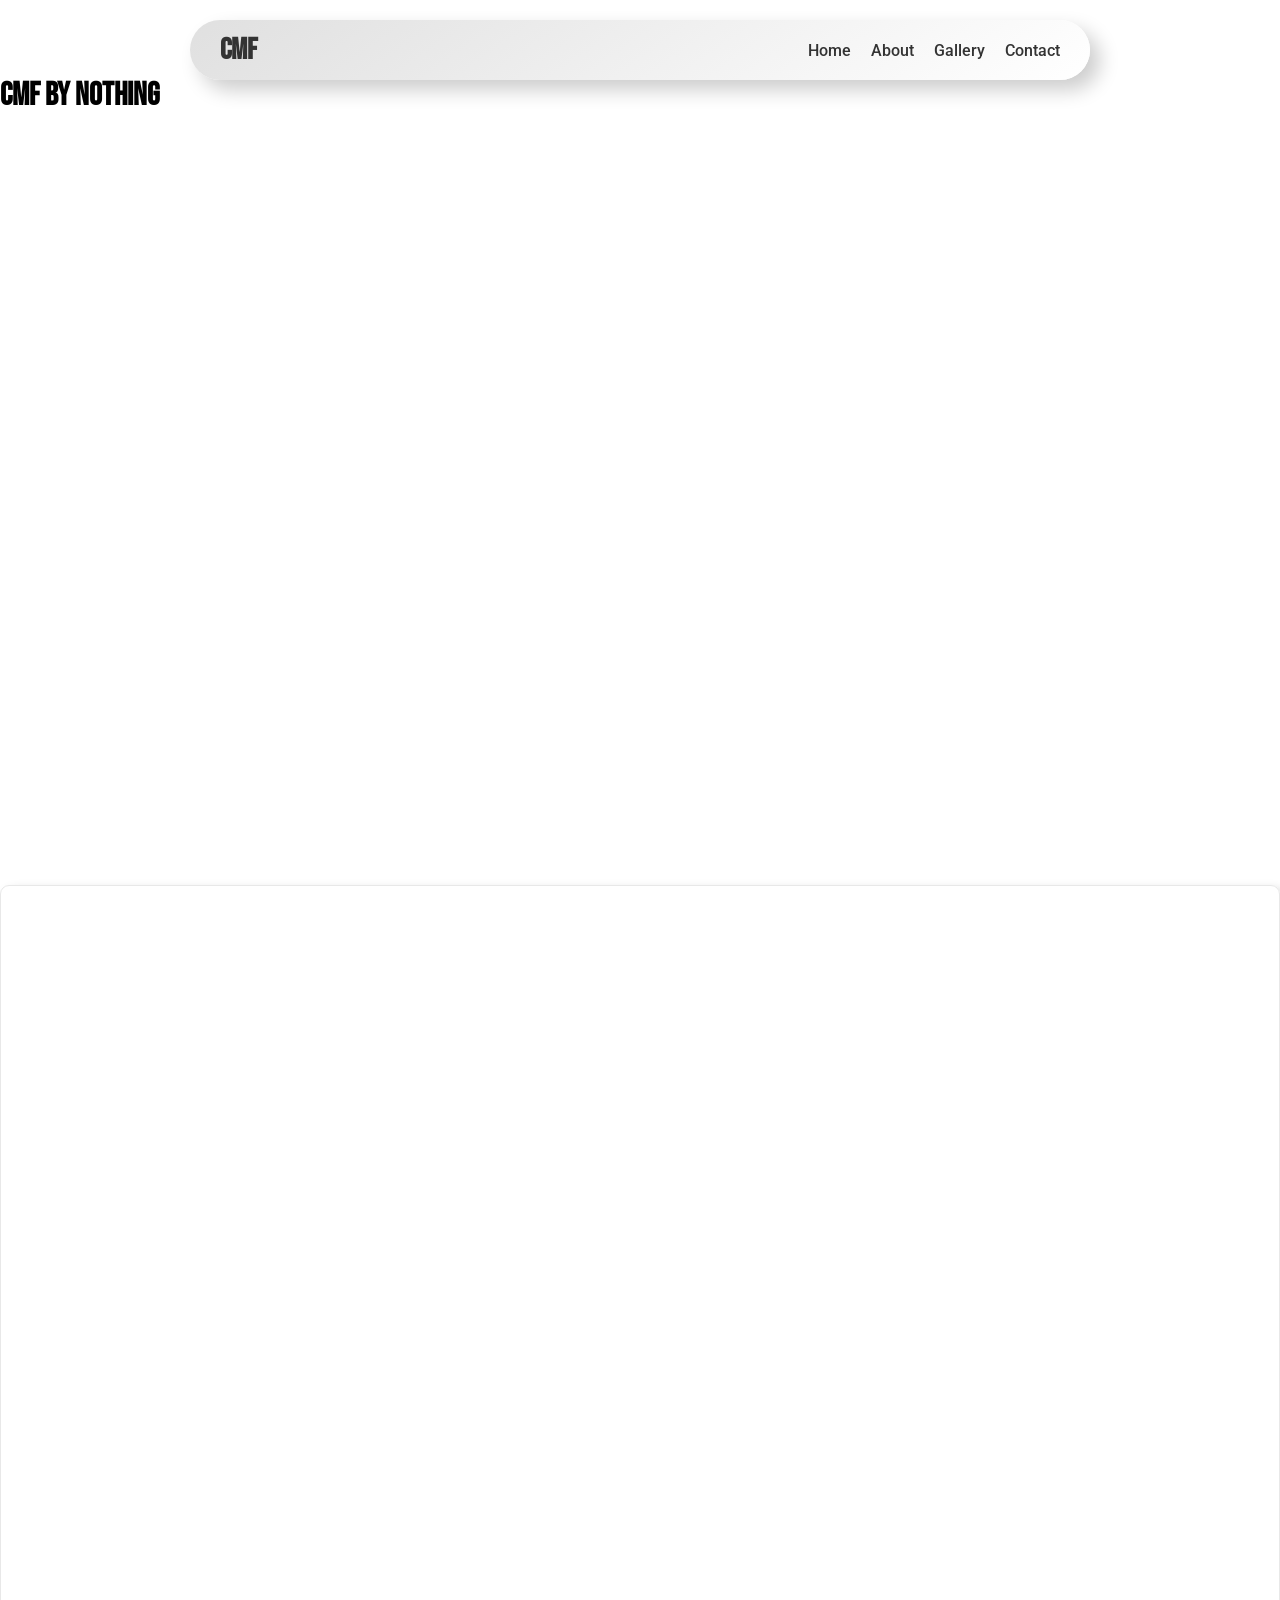
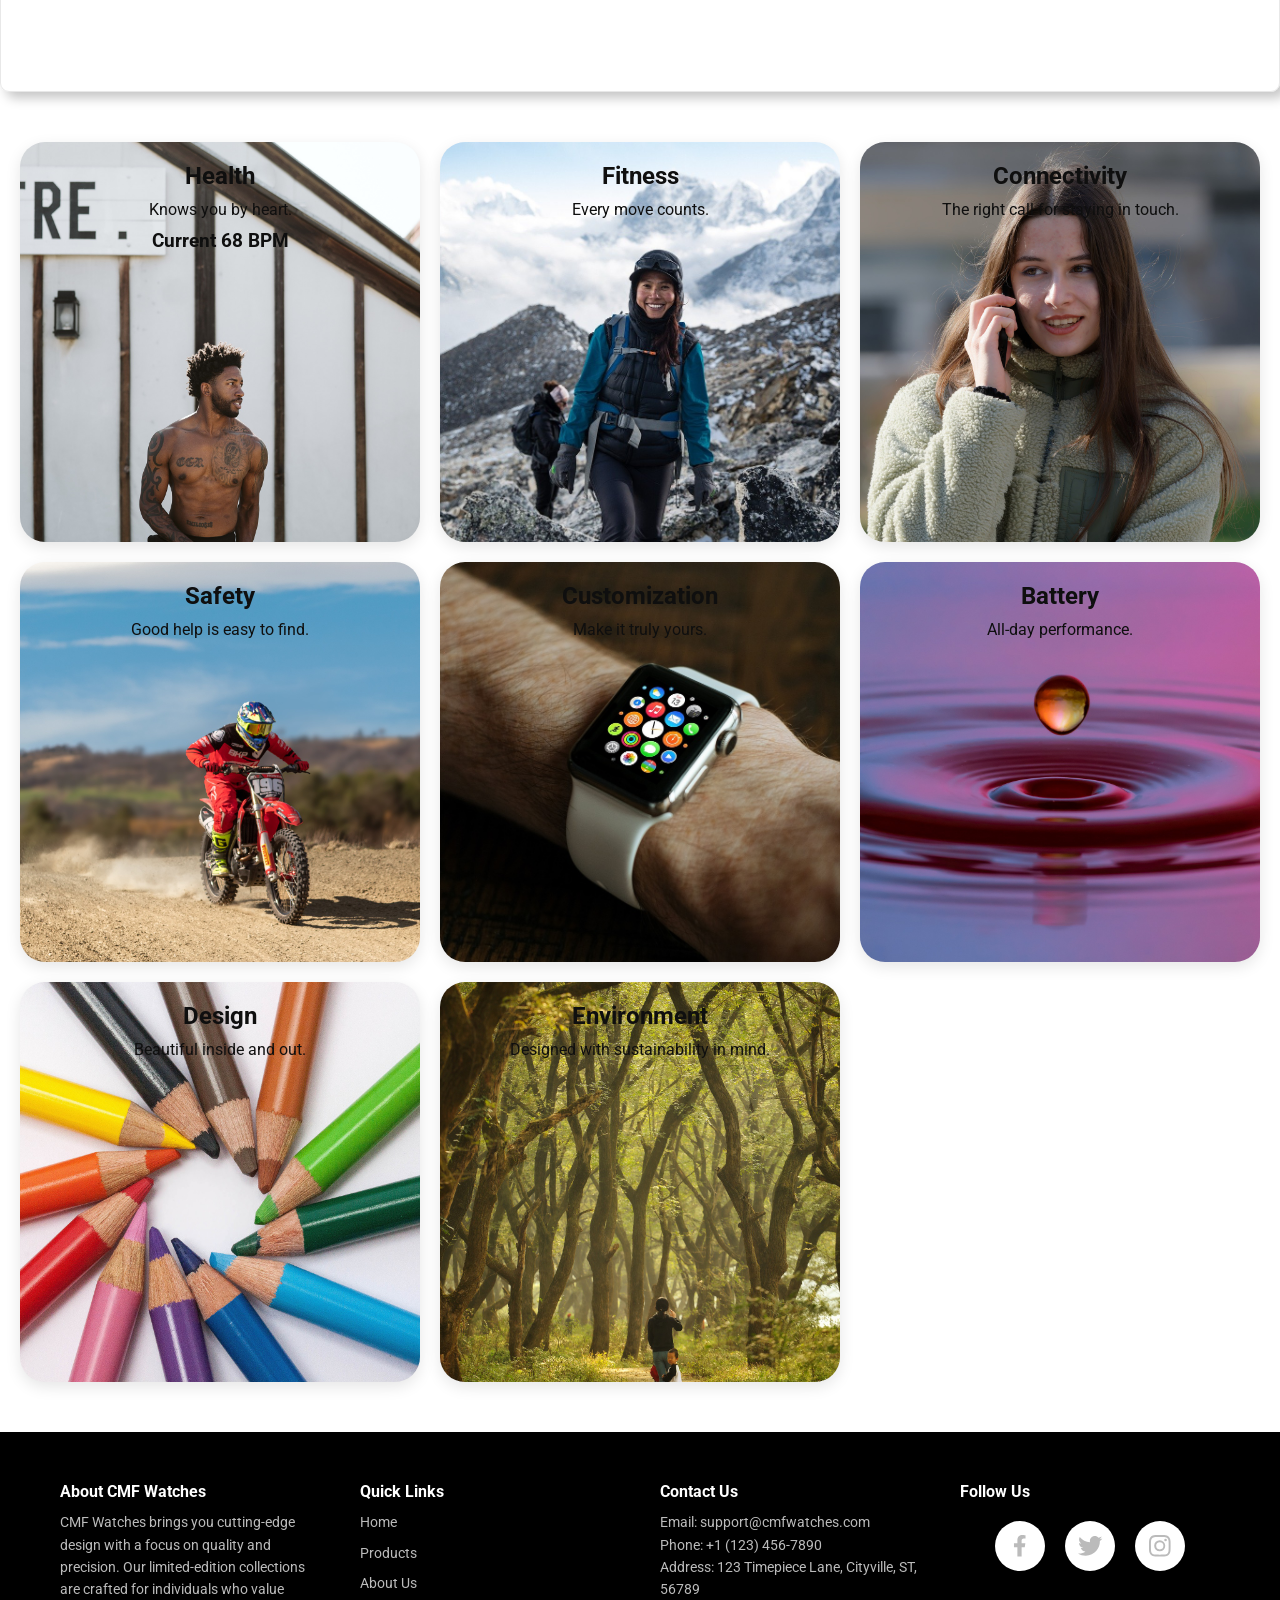
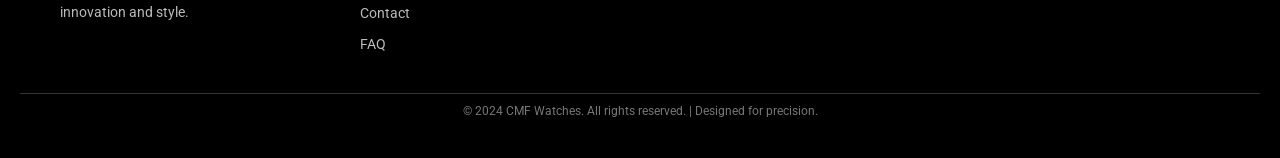
<file: cmf website /index.html>
<!DOCTYPE html>
<html lang="en">
<head>
    <meta charset="UTF-8">
    <meta name="viewport" content="width=device-width, initial-scale=1.0">
    <title>CMF Watch</title>
    <!-- Link to External CSS -->
    <link rel="stylesheet" href="styles.css">
    <!-- Google Fonts -->
    <link href="https://fonts.googleapis.com/css2?family=Roboto:wght@400;500;700&display=swap" rel="stylesheet">
    <link rel="preconnect" href="https://fonts.googleapis.com">
<link rel="preconnect" href="https://fonts.gstatic.com" crossorigin>
<link href="https://fonts.googleapis.com/css2?family=Bebas+Neue&family=Danfo&family=Ga+Maamli&family=Gloria+Hallelujah&family=Oi&family=Shadows+Into+Light&family=Sofadi+One&family=Tiny5&display=swap" rel="stylesheet">
</head>
<body>
    <!-- Header Section -->
    <header class="header-pill">
        <nav>
            <div class="logo">CMF </div>
            <ul class="nav-links">
                <li><a href="#home">Home</a></li>
                <li><a href="/cmf website /about.html">About</a></li>
                <li><a href="#gallery">Gallery</a></li>
                <li><a href="#contact">Contact</a></li>
            </ul>
        </nav>
    </header>
    <br>
    <br>
    <br>
    <br>
    <div class="heading">
        <h1>Cmf by nothing</h1>
    </div>
    <section class="video-section">
        
        <video autoplay loop muted playsinline>
            <source src="vedio/vediio.mov" type="video/mp4">
            <source src="vedio/vediio.mov" type="video/webm">
            Your browser does not support the video tag.
        </video>
    </section>




    <!-- Parallax Grid Section -->
    <div class="Animation-backgroung">
    <section id="parallax-gallery" class="parallax-gallery">
        <div class="parallax-item left" style="background-image: url('img/newred.jpg');"></div>
        <div class="parallax-item right" style="background-image: url('img/newblue.jpg');"></div>
        <div class="parallax-item left" style="background-image: url('img/newgrey.jpg');"></div>
        <div class="parallax-item right" style="background-image: url('img/newblack.jpg');"></div>
    </section>
    </div>
<!--model photo -->
  
<!-- Card Grid Section -->
    <section id="features" class="grid">
        <div class="card health">
            <h2>Health</h2>
            <p>Knows you by heart.</p>
            <p class="highlight">Current 68 BPM</p>
        </div>
        <div class="card fitness">
            <h2>Fitness</h2>
            <p>Every move counts.</p>
        </div>
        <div class="card connectivity">
            <h2>Connectivity</h2>
            <p>The right call for staying in touch.</p>
        </div>
        <div class="card safety">
            <h2>Safety</h2>
            <p>Good help is easy to find.</p>
        </div>
        <div class="card customization">
            <h2>Customization</h2>
            <p>Make it truly yours.</p>
        </div>
        <div class="card battery">
            <h2>Battery</h2>
            <p>All-day performance.</p>
        </div>
        <div class="card design">
            <h2>Design</h2>
            <p>Beautiful inside and out.</p>
        </div>
        <div class="card environment">
            <h2>Environment</h2>
            <p>Designed with sustainability in mind.</p>
        </div>
    </section>












    

    <footer class="footer">
        <div class="footer-container">
            <div class="footer-section">
                <h4>About CMF Watches</h4>
                <p>
                    CMF Watches brings you cutting-edge design with a focus on quality and precision. 
                    Our limited-edition collections are crafted for individuals who value innovation and style.
                </p>
            </div>
            <div class="footer-section">
                <h4>Quick Links</h4>
                <ul>
                    <li><a href="#home">Home</a></li>
                    <li><a href="#products">Products</a></li>
                    <li><a href="#about">About Us</a></li>
                    <li><a href="#contact">Contact</a></li>
                    <li><a href="#faq">FAQ</a></li>
                </ul>
            </div>
            <div class="footer-section">
                <h4>Contact Us</h4>
                <p>Email: support@cmfwatches.com</p>
                <p>Phone: +1 (123) 456-7890</p>
                <p>Address: 123 Timepiece Lane, Cityville, ST, 56789</p>
            </div>
            <div class="footer-section">
                <h4>Follow Us</h4>
                
                <ul class="wrapper">
                  <li class="icon facebook">
                    <span class="tooltip">Facebook</span>
                    <svg
                      viewBox="0 0 320 512"
                      height="1.2em"
                      fill="currentColor"
                      xmlns="http://www.w3.org/2000/svg"
                    >
                      <path
                        d="M279.14 288l14.22-92.66h-88.91v-60.13c0-25.35 12.42-50.06 52.24-50.06h40.42V6.26S260.43 0 225.36 0c-73.22 0-121.08 44.38-121.08 124.72v70.62H22.89V288h81.39v224h100.17V288z"
                      ></path>
                    </svg>
                  </li>
                  <li class="icon twitter">
                    <span class="tooltip">Twitter</span>
                    <svg
                      height="1.8em"
                      fill="currentColor"
                      viewBox="0 0 48 48"
                      xmlns="http://www.w3.org/2000/svg"
                      class="twitter"
                    >
                      <path
                        d="M42,12.429c-1.323,0.586-2.746,0.977-4.247,1.162c1.526-0.906,2.7-2.351,3.251-4.058c-1.428,0.837-3.01,1.452-4.693,1.776C34.967,9.884,33.05,9,30.926,9c-4.08,0-7.387,3.278-7.387,7.32c0,0.572,0.067,1.129,0.193,1.67c-6.138-0.308-11.582-3.226-15.224-7.654c-0.64,1.082-1,2.349-1,3.686c0,2.541,1.301,4.778,3.285,6.096c-1.211-0.037-2.351-0.374-3.349-0.914c0,0.022,0,0.055,0,0.086c0,3.551,2.547,6.508,5.923,7.181c-0.617,0.169-1.269,0.263-1.941,0.263c-0.477,0-0.942-0.054-1.392-0.135c0.94,2.902,3.667,5.023,6.898,5.086c-2.528,1.96-5.712,3.134-9.174,3.134c-0.598,0-1.183-0.034-1.761-0.104C9.268,36.786,13.152,38,17.321,38c13.585,0,21.017-11.156,21.017-20.834c0-0.317-0.01-0.633-0.025-0.945C39.763,15.197,41.013,13.905,42,12.429"
                      ></path>
                    </svg>
                  </li>
                  <li class="icon instagram">
                    <span class="tooltip">Instagram</span>
                    <svg
                      xmlns="http://www.w3.org/2000/svg"
                      height="1.2em"
                      fill="currentColor"
                      class="bi bi-instagram"
                      viewBox="0 0 16 16"
                    >
                      <path
                        d="M8 0C5.829 0 5.556.01 4.703.048 3.85.088 3.269.222 2.76.42a3.917 3.917 0 0 0-1.417.923A3.927 3.927 0 0 0 .42 2.76C.222 3.268.087 3.85.048 4.7.01 5.555 0 5.827 0 8.001c0 2.172.01 2.444.048 3.297.04.852.174 1.433.372 1.942.205.526.478.972.923 1.417.444.445.89.719 1.416.923.51.198 1.09.333 1.942.372C5.555 15.99 5.827 16 8 16s2.444-.01 3.298-.048c.851-.04 1.434-.174 1.943-.372a3.916 3.916 0 0 0 1.416-.923c.445-.445.718-.891.923-1.417.197-.509.332-1.09.372-1.942C15.99 10.445 16 10.173 16 8s-.01-2.445-.048-3.299c-.04-.851-.175-1.433-.372-1.941a3.926 3.926 0 0 0-.923-1.417A3.911 3.911 0 0 0 13.24.42c-.51-.198-1.092-.333-1.943-.372C10.443.01 10.172 0 7.998 0h.003zm-.717 1.442h.718c2.136 0 2.389.007 3.232.046.78.035 1.204.166 1.486.275.373.145.64.319.92.599.28.28.453.546.598.92.11.281.24.705.275 1.485.039.843.047 1.096.047 3.231s-.008 2.389-.047 3.232c-.035.78-.166 1.203-.275 1.485a2.47 2.47 0 0 1-.599.919c-.28.28-.546.453-.92.598-.28.11-.704.24-1.485.276-.843.038-1.096.047-3.232.047s-2.39-.009-3.233-.047c-.78-.036-1.203-.166-1.485-.276a2.478 2.478 0 0 1-.92-.598 2.48 2.48 0 0 1-.6-.92c-.109-.281-.24-.705-.275-1.485-.038-.843-.046-1.096-.046-3.233 0-2.136.008-2.388.046-3.231.036-.78.166-1.204.276-1.486.145-.373.319-.64.599-.92.28-.28.546-.453.92-.598.282-.11.705-.24 1.485-.276.738-.034 1.024-.044 2.515-.045v.002zm4.988 1.328a.96.96 0 1 0 0 1.92.96.96 0 0 0 0-1.92zm-4.27 1.122a4.109 4.109 0 1 0 0 8.217 4.109 4.109 0 0 0 0-8.217zm0 1.441a2.667 2.667 0 1 1 0 5.334 2.667 2.667 0 0 1 0-5.334z"
                      ></path>
                    </svg>
                  </li>
                </ul>
                
            </div>
        </div>
        <div class="footer-bottom">
            <p>&copy; 2024 CMF Watches. All rights reserved. | Designed for precision.</p>
        </div>
    </footer>


    
    <script src="script.js"></script>
</body>
</html>
</file>
<file: cmf website /styles.css>
/* General Reset */
* {
    margin: 0;
    padding: 0;
    box-sizing: border-box;
}

/* Body  section*/
body {
    font-family: 'Roboto', sans-serif;
    background-color:white ;
    color: white;
    padding: 20px;
    margin: 0;
    padding: 0;
}

.heading h1 {
    color: black; /* Change the color to black */
    font-family: "Bebas Neue", serif;
}
/* Pill-Shaped Header */
.header-pill {
    position: fixed;
    top: 20px;
    left: 50%;
    transform: translateX(-50%);
    display: flex;
    justify-content: space-between;
    align-items: center;
    width: 80%;
    max-width: 900px;
    height: 60px;
    background: linear-gradient(145deg, #e0e0e0, #ffffff);
    box-shadow: 10px 10px 20px rgba(0, 0, 0, 0.2),
                -5px -5px 15px rgba(255, 255, 255, 0.5);
    border-radius: 50px;
    padding: 0 30px;
    z-index: 1000;
}

/* Navigation Styles */
nav {
    width: 100%;
    display: flex;
    justify-content: space-between;
    align-items: center;
}

.logo {
    font-size: 30px;
    font-weight: bold;
    color: #333;
    font-family: "Bebas Neue", serif;
}

.nav-links {
    list-style: none;
    display: flex;
    gap: 20px;
}

.nav-links li a {
    text-decoration: none;
    color: #333;
    font-weight: 500;
    transition: color 0.3s ease;
}

.nav-links li a:hover {
    color: #ff6700;
}


.video-section {
    display: flex;
    justify-content: center;
    align-items: center;
    padding: 50px 20px;
    
}

video {
    width: 100%; /* Adjust width as needed */
    max-width: 1500px; /* Prevent it from being too large */
    border-radius: 30px; /* Optional rounded edges */
    
}


/* Adding background color to the section */
.Animation-backgroung {
    color: #090909;
  padding: 0.7em 1.7em;
  font-size: 18px;
  margin-top: 50px;
  border-radius: 0.5em;
  cursor: pointer;
  border: 1px solid #e8e8e8;
  transition: all 0.3s;
  box-shadow: 6px 6px 12px #c5c5c5, -6px -6px 12px #ffffff;
}
.Animation-backgroung:hover{
    border: 1px solid white;
}
.Animation-backgroung:active {
    box-shadow: 4px 4px 12px #c5c5c5, -4px -4px 12px #ffffff;
  }

/* Parallax Gallery */
.parallax-gallery {
    margin-top: 50px;
    display: grid;
    grid-template-columns: repeat(2, 1fr);
    gap: 30px;
    padding: 50px 20px;
    max-width: 800px;
    margin-left: auto;
    margin-right: auto;
}

.parallax-item {
    height: 300px;
    background-size: cover;
    background-position: center;
    border-radius: 15px;
    box-shadow: 0 5px 15px rgba(0, 0, 0, 0.1);
    opacity: 0;
    transform: translateX(-150%);
    transition: transform 1s ease, opacity 1s ease;
}

.parallax-item.right {
    transform: translateX(150%);
}

.parallax-item.active {
    transform: translateX(0);
    opacity: 1;
}

/* Card Grid Section */
.grid {
    display: grid;
    grid-template-columns: repeat(auto-fit, minmax(300px, 1fr));
    gap: 20px;
    padding: 50px 20px;
}

.card {
    border-radius: 25px;
    overflow: hidden;
    display: flex;
    flex-direction: column;
    align-items: center;
    padding: 20px;
    text-align: center;
    color: white;
    background-size: cover;
    background-position: center;
    height: 400px;
    box-shadow: 0 5px 15px rgba(0, 0, 0, 0.1);
    transition: transform 0.3s ease, box-shadow 0.3s ease;
}

.card:hover {
    transform: translateY(-10px); /* Hover effect to move the card slightly up */
    box-shadow: 0 15px 30px rgba(0, 0, 0, 0.2); /* Add a stronger shadow on hover */
}

.card img {
    width: 100%;
    height: 200px;
    object-fit: cover;
    margin-bottom: 20px;
    border-radius: 12px;
}

.card h2 {
    font-size: 1.5rem;
    margin-bottom: 10px;
    font-weight: bold;
    color: #0f0f0f;
}

.card p {
    font-size: 1rem;
    margin-bottom: 10px;
    font-weight: 400;
    color: #0f0f0f;
}

.card .highlight {
    font-size: 1.2rem;
    font-weight: bold;
}

/* Individual Styles for Backgrounds */
/* Individual Styles for Backgrounds */
.card.health {
    background-color: #0f0f0f;
    background-image: url('img/yoga-day-4329901_1920.jpg'); /* Replace with the correct path */
    
}

.card.fitness {
    background-color: #004aad;
    background-image: url('img/hiking-8216486_1280.jpg'); /* Replace with the correct path */
}

.card.connectivity {
    background-color: #d8f1ff;
    background-image: url('img/woman-8664665_1920.jpg'); /* Replace with the correct path */
    color: #333;
}

.card.safety {
    background-color: #e5ffe5;
    background-image: url('img/motocross-5238029_1920.jpg'); /* Replace with the correct path */
    color: #333;
}

.card.customization {
    background-color: #e4c3ff;
    background-image: url('img/smart-watch-821559_1280.jpg'); /* Replace with the correct path */
}

.card.battery {
    background-color: #ffe4b5;
    background-image: url('img/drops-4968242_1920.jpg'); /* Replace with the correct path */
}

.card.design {
    background-color: #f5f5f5;
    background-image: url('img/colored-pencils-374771_1920.jpg'); /* Replace with the correct path */
    color: #333;
}

.card.environment {
    background-color: #ddfada;
    background-image: url('img/forest-4605204_1920.jpg'); /* Replace with the correct path */
}
.card.customization {
    background-color: #e4c3ff;
}

.card.battery {
    background-color: #ffe4b5;
}

.card.design {
    background-color: #f5f5f5;
    color: #333;
}

.card.environment {
    background-color: #ddfada;
}







.footer {
    background-color: #000; /* Black background */
    color: #bbb; /* Light gray text */
    font-size: 14px; /* Small text */
    padding: 40px 20px;
}

.footer-container {
    display: flex;
    flex-wrap: wrap;
    justify-content: space-between;
    max-width: 1200px;
    margin: 0 auto;
}

.footer-section {
    flex: 1;
    min-width: 200px;
    margin: 10px 20px;
}

.footer-section h4 {
    color: #fff; /* White headings */
    margin-bottom: 10px;
    font-size: 16px;
    font-weight: bold;
}

.footer-section p,
.footer-section ul {
    line-height: 1.6;
}

.footer-section ul {
    list-style: none;
    padding: 0;
}

.footer-section ul li {
    margin-bottom: 8px;
}

.footer-section ul li a {
    color: #bbb;
    text-decoration: none;
    transition: color 0.3s;
}

.footer-section ul li a:hover {
    color: #fff; /* Highlight on hover */
}

.social-icons a {
    color: #bbb;
    font-size: 18px;
    margin-right: 10px;
    transition: color 0.3s;
}

.social-icons a:hover {
    color: #fff; /* Highlight on hover */
}

.footer-bottom {
    text-align: center;
    margin-top: 20px;
    border-top: 1px solid #333;
    padding-top: 10px;
    font-size: 12px; /* Even smaller text */
    color: #777;
}


/* From Uiverse.io by david-mohseni */ 
.wrapper {
    display: inline-flex;
    list-style: none;
    height: 120px;
    width: 100%;
    padding-top: 40px;
    font-family: "Poppins", sans-serif;
    justify-content: center;
  }
  
  .wrapper .icon {
    position: relative;
    background: #fff;
    border-radius: 50%;
    margin: 10px;
    width: 50px;
    height: 50px;
    font-size: 18px;
    display: flex;
    justify-content: center;
    align-items: center;
    flex-direction: column;
    box-shadow: 0 10px 10px rgba(0, 0, 0, 0.1);
    cursor: pointer;
    transition: all 0.2s cubic-bezier(0.68, -0.55, 0.265, 1.55);
  }
  
  .wrapper .tooltip {
    position: absolute;
    top: 0;
    font-size: 14px;
    background: #fff;
    color: #fff;
    padding: 5px 8px;
    border-radius: 5px;
    box-shadow: 0 10px 10px rgba(0, 0, 0, 0.1);
    opacity: 0;
    pointer-events: none;
    transition: all 0.3s cubic-bezier(0.68, -0.55, 0.265, 1.55);
  }
  
  .wrapper .tooltip::before {
    position: absolute;
    content: "";
    height: 8px;
    width: 8px;
    background: #fff;
    bottom: -3px;
    left: 50%;
    transform: translate(-50%) rotate(45deg);
    transition: all 0.3s cubic-bezier(0.68, -0.55, 0.265, 1.55);
  }
  
  .wrapper .icon:hover .tooltip {
    top: -45px;
    opacity: 1;
    visibility: visible;
    pointer-events: auto;
  }
  
  .wrapper .icon:hover span,
  .wrapper .icon:hover .tooltip {
    text-shadow: 0px -1px 0px rgba(0, 0, 0, 0.1);
  }
  
  .wrapper .facebook:hover,
  .wrapper .facebook:hover .tooltip,
  .wrapper .facebook:hover .tooltip::before {
    background: #1877f2;
    color: #fff;
  }
  
  .wrapper .twitter:hover,
  .wrapper .twitter:hover .tooltip,
  .wrapper .twitter:hover .tooltip::before {
    background: #1da1f2;
    color: #fff;
  }
  
  .wrapper .instagram:hover,
  .wrapper .instagram:hover .tooltip,
  .wrapper .instagram:hover .tooltip::before {
    background: #e4405f;
    color: #fff;
  }
  

/* About Section Styling */
.about-hero {
    display: flex;
    justify-content: center;
    align-items: center;
    height: 100%;
  }
  
  .content-wrapper {
    max-width: 700px;
    padding: 20px;
    text-align: center;
    background: #fff;
    border-radius: 12px;
    box-shadow: 0 8px 16px rgba(0, 0, 0, 0.1);
    animation: fade-in 1.2s ease-in-out;
  }
  
  .about-hero h1 {
    font-size: 3rem;
    font-weight: 700;
    line-height: 1.2;
    margin-bottom: 20px;
    color: #222;
    animation: slide-in 1s ease-out forwards;
    opacity: 0; /* Initially hidden for animation */
  }
  
  .about-hero h1 .highlight {
    color: #ff6600; /* Accent color for CMF */
  }
  
  .about-hero p {
    font-size: 1.25rem;
    font-weight: 300;
    line-height: 1.6;
    margin-top: 10px;
    color: #555;
    animation: fade-in 1.5s ease-in 0.5s forwards; /* Delayed animation for paragraph */
    opacity: 0; /* Initially hidden for animation */
  }
  
  .about-hero p .fade-text {
    font-weight: 600;
    color: #222;
  }
  
  /* Animations */
  @keyframes slide-in {
    0% {
      transform: translateY(20px);
      opacity: 0;
    }
    100% {
      transform: translateY(0);
      opacity: 1;
    }
  }
  
  @keyframes fade-in {
    0% {
      opacity: 0;
    }
    100% {
      opacity: 1;
    }
  }
</file>
